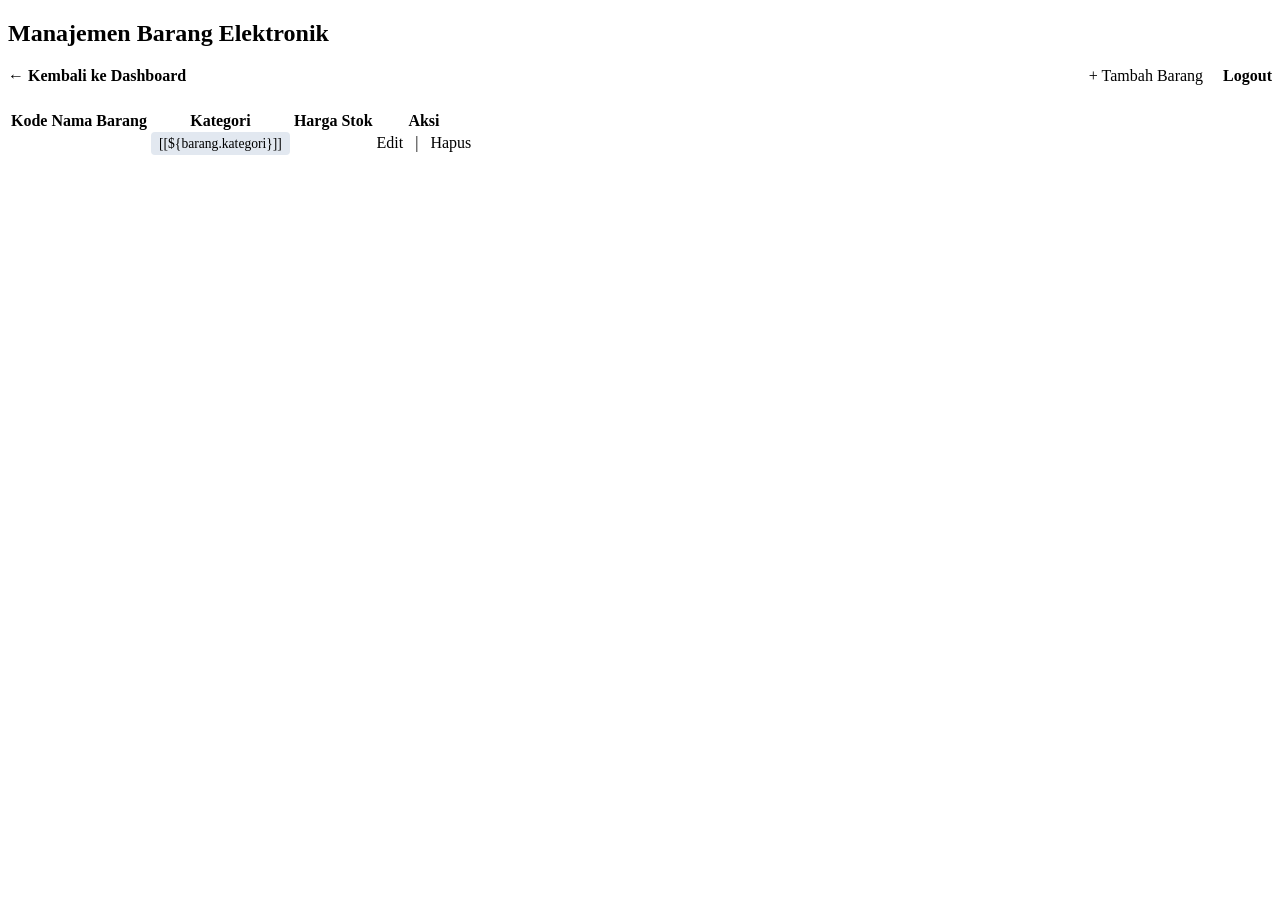
<file: toko_elektronik/target/classes/templates/barang/index.html>
<!DOCTYPE html>
<html lang="id" xmlns:th="http://www.thymeleaf.org">
<head>
    <meta charset="UTF-8">
    <meta name="viewport" content="width=device-width, initial-scale=1.0">
    <title>Manajemen Barang</title>
    
    <link rel="stylesheet" th:href="@{/css/style.css}">
</head>
<body>

    <div class="main-container">
        
        <h2>Manajemen Barang Elektronik</h2>

        <div style="display: flex; justify-content: space-between; align-items: center; margin-bottom: 24px; flex-wrap: wrap; gap: 16px;">
            <div>
                <a th:href="@{/dashboard}" style="font-weight: 600;">← Kembali ke Dashboard</a>
            </div>
            <div>
                <a th:href="@{/barang/tambah}" class="btn">+ Tambah Barang</a>
                <a th:href="@{/logout}" style="color: var(--danger); margin-left: 16px; font-weight: 600;">Logout</a>
            </div>
        </div>

        <div class="table-responsive">
            <table>
                <thead>
                    <tr>
                        <th>Kode</th>
                        <th>Nama Barang</th>
                        <th>Kategori</th>
                        <th>Harga</th>
                        <th>Stok</th>
                        <th style="text-align: center;">Aksi</th>
                    </tr>
                </thead>
                <tbody>
                    <tr th:each="barang : ${listBarang}">
                        <td th:text="${barang.kodeBarang}" style="font-weight: 600; color: var(--text-heading);"></td>
                        <td th:text="${barang.namaBarang}"></td>
                        <td>
                            <span style="background: #e2e8f0; padding: 4px 8px; border-radius: 4px; font-size: 0.85rem; font-weight: 500;">
                                [[${barang.kategori}]]
                            </span>
                        </td>
                        <td th:text="${barang.harga}"></td>
                        <td th:text="${barang.stok}"></td>
                        <td style="text-align: center; white-space: nowrap;">
                            <a th:href="@{/barang/edit/{kode}(kode=${barang.kodeBarang})}" style="margin-right: 8px;">Edit</a>
                            <span style="color: var(--border-color);">|</span>
                            <a th:href="@{/barang/hapus/{kode}(kode=${barang.kodeBarang})}"
                               style="color: var(--danger); margin-left: 8px;"
                               onclick="return confirm('Yakin ingin menghapus barang ini?')">Hapus</a>
                        </td>
                    </tr>
                </tbody>
            </table>
        </div>

    </div>

</body>
</html>
</file>
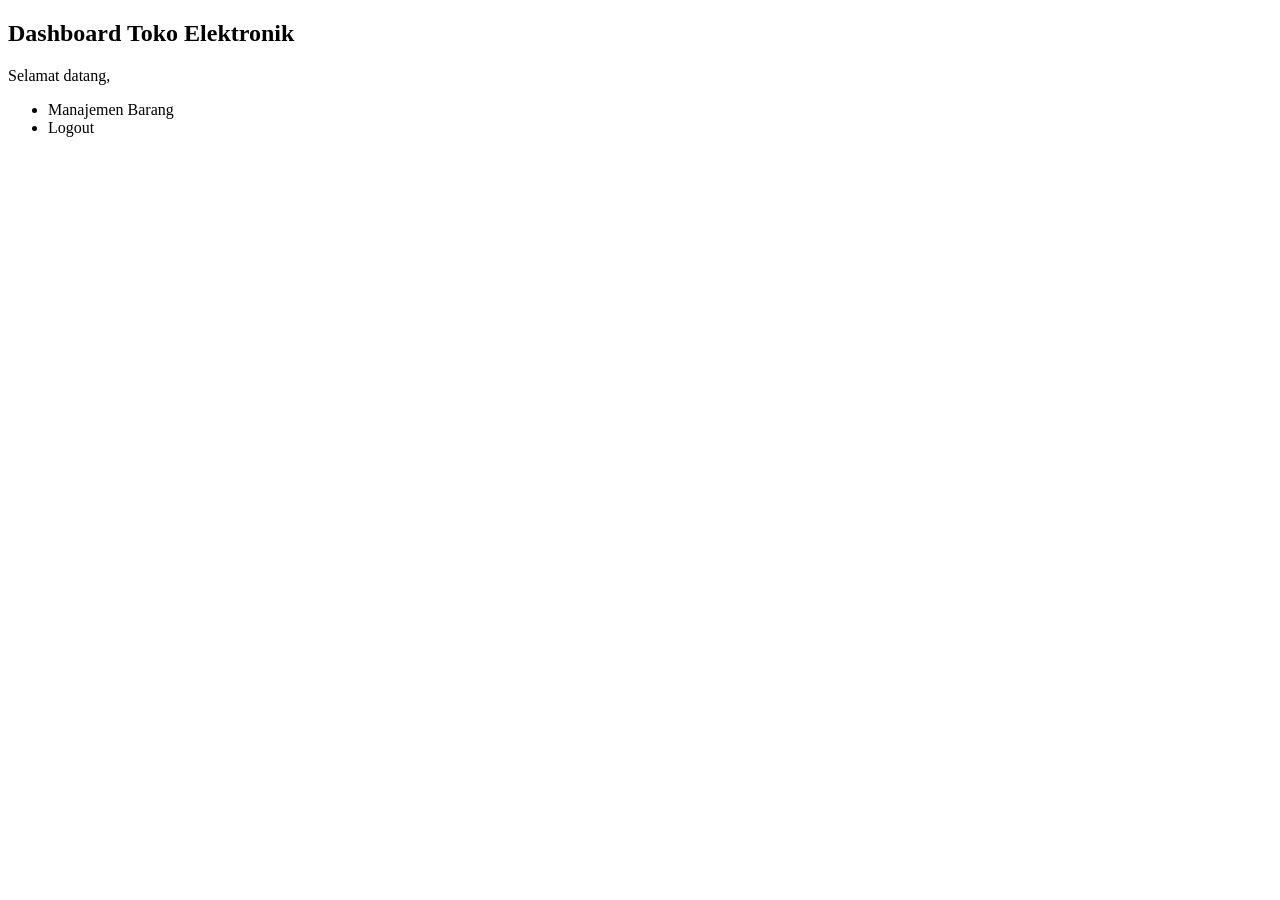
<file: toko_elektronik/target/classes/templates/dashboard.html>
<!DOCTYPE html>
<html lang="id" xmlns:th="http://www.thymeleaf.org">
<head>
    <meta charset="UTF-8">
    <meta name="viewport" content="width=device-width, initial-scale=1.0">
    <title>Dashboard Toko Elektronik</title>
    
    <link rel="stylesheet" th:href="@{/css/style.css}">
</head>
<body>

    <div class="main-container">
        
        <h2>Dashboard Toko Elektronik</h2>
        
        <p>Selamat datang, <strong th:text="${user.namaLengkap}"></strong></p>

        <ul class="dashboard-menu">
            <li><a th:href="@{/barang}">Manajemen Barang</a></li>
            <li><a th:href="@{/logout}">Logout</a></li>
        </ul>

    </div>

</body>
</html>
</file>
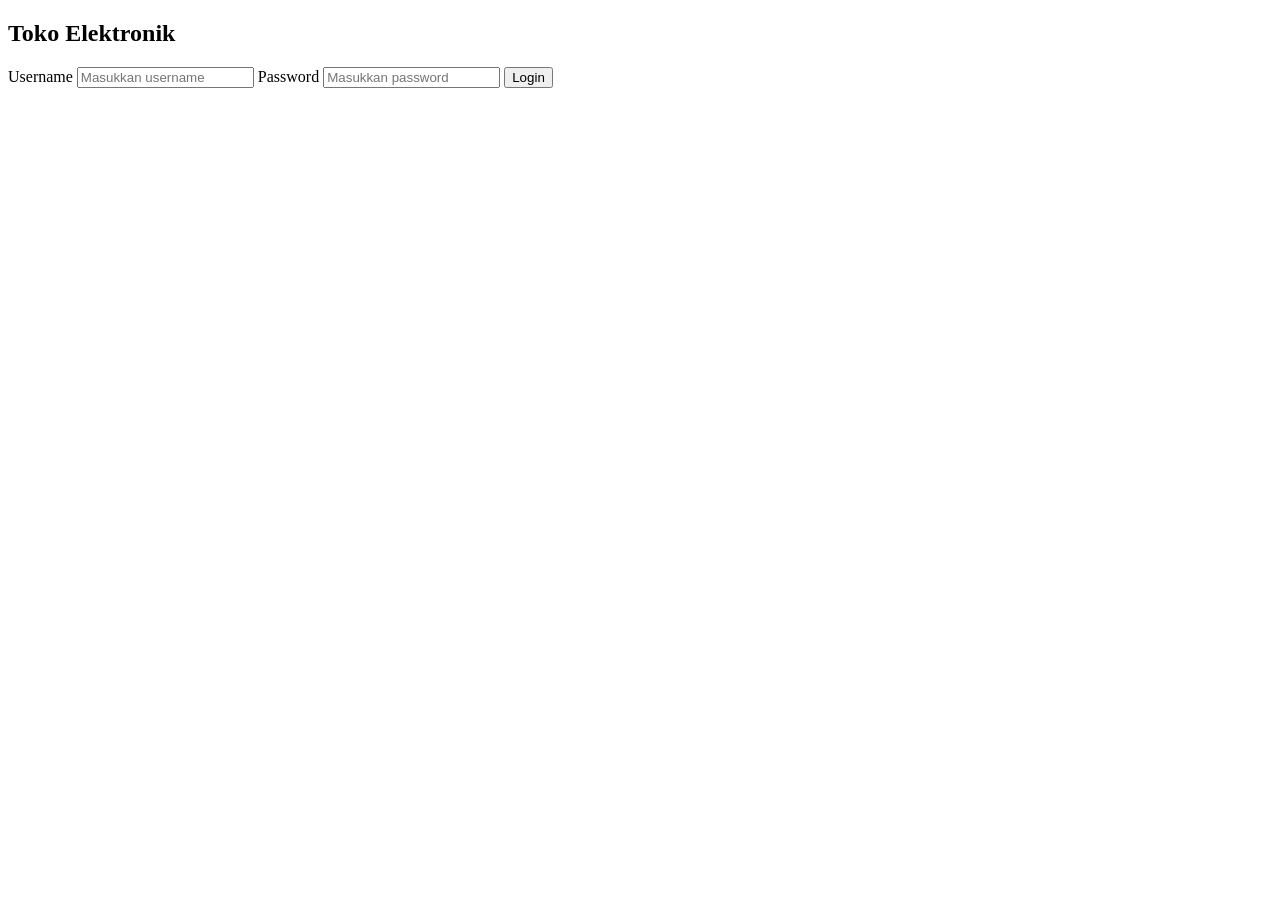
<file: toko_elektronik/target/classes/templates/login.html>
<!DOCTYPE html>
<html lang="id" xmlns:th="http://www.thymeleaf.org">
<head>
    <meta charset="UTF-8">
    <meta name="viewport" content="width=device-width, initial-scale=1.0">
    <title>Login - Toko Elektronik</title>
    
    <link rel="stylesheet" th:href="@{/css/style.css}">
</head>
<body class="login-page">

    <div class="login-card">
        <h2>Toko Elektronik</h2>

        <div class="alert alert-danger" th:if="${error}" th:text="${error}"></div>

        <form th:action="@{/login}" method="post">
            
            <label for="username">Username</label>
            <input type="text" id="username" name="username" placeholder="Masukkan username" required autocomplete="off">

            <label for="password">Password</label>
            <input type="password" id="password" name="password" placeholder="Masukkan password" required>

            <button type="submit" class="btn">Login</button>
        </form>
    </div>

</body>
</html>
</file>
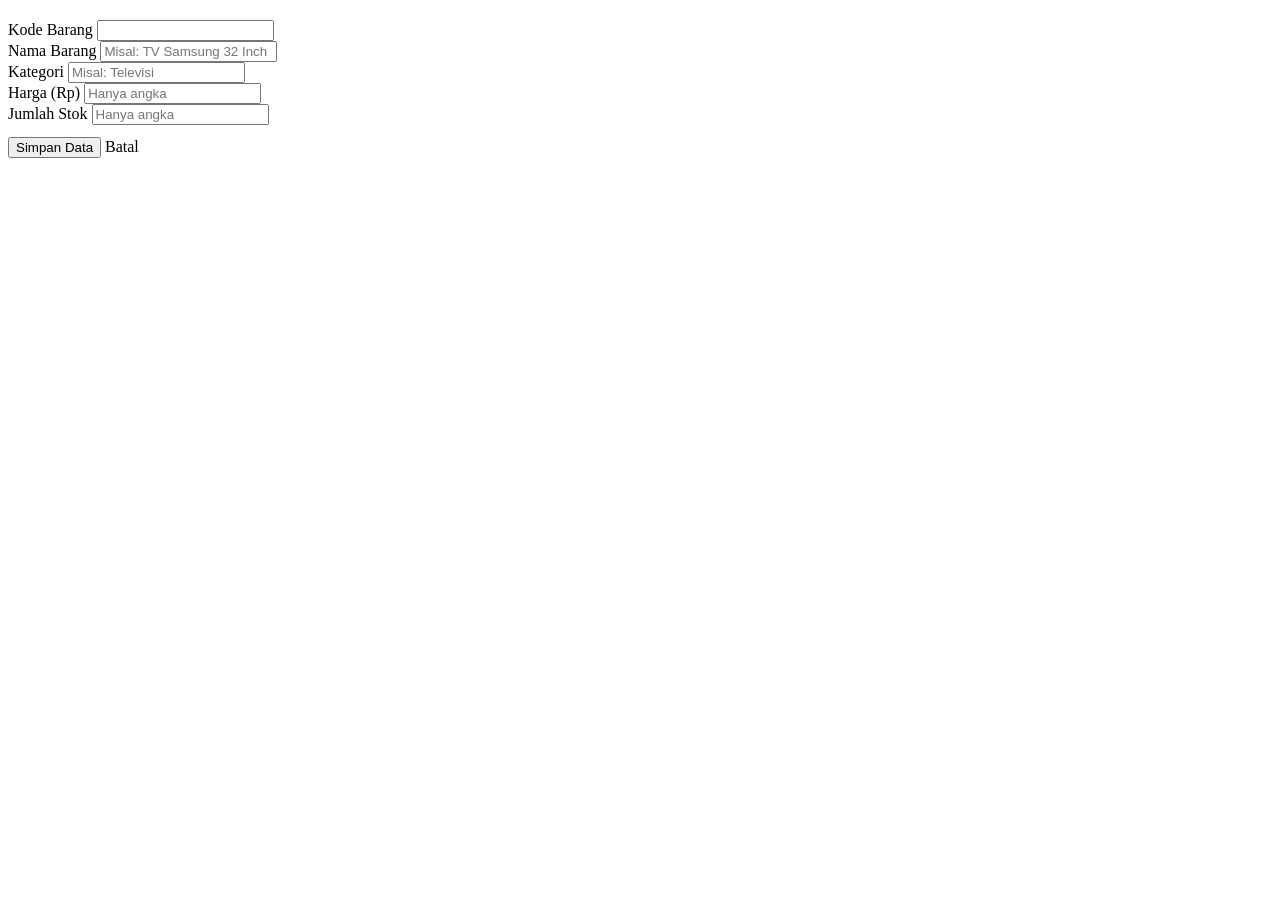
<file: toko_elektronik/target/classes/templates/barang/form.html>
<!DOCTYPE html>
<html lang="id" xmlns:th="http://www.thymeleaf.org">
<head>
    <meta charset="UTF-8">
    <meta name="viewport" content="width=device-width, initial-scale=1.0">
    <title th:text="${mode == 'tambah'} ? 'Tambah Barang' : 'Edit Barang'">Form Barang</title>
    
    <link rel="stylesheet" th:href="@{/css/style.css}">
</head>
<body>

    <div class="main-container" style="max-width: 600px;">
        
        <h2 th:text="${mode == 'tambah'} ? 'Tambah Barang' : 'Edit Barang'"></h2>

        <form th:action="${mode == 'tambah'} ? @{/barang/simpan} : @{/barang/update}"
              th:object="${barang}"
              method="post">

            <div>
                <label for="kodeBarang">Kode Barang</label>
                <input type="text" id="kodeBarang" th:field="*{kodeBarang}" th:readonly="${mode == 'edit'}" required>
            </div>

            <div>
                <label for="namaBarang">Nama Barang</label>
                <input type="text" id="namaBarang" th:field="*{namaBarang}" placeholder="Misal: TV Samsung 32 Inch" required>
            </div>

            <div>
                <label for="kategori">Kategori</label>
                <input type="text" id="kategori" th:field="*{kategori}" placeholder="Misal: Televisi" required>
            </div>

            <div>
                <label for="harga">Harga (Rp)</label>
                <input type="number" id="harga" th:field="*{harga}" placeholder="Hanya angka" required>
            </div>

            <div>
                <label for="stok">Jumlah Stok</label>
                <input type="number" id="stok" th:field="*{stok}" placeholder="Hanya angka" required>
            </div>

            <div style="margin-top: 12px;">
                <button type="submit" class="btn">Simpan Data</button>
                <a th:href="@{/barang}">Batal</a>
            </div>

        </form>

    </div>

</body>
</html>
</file>
